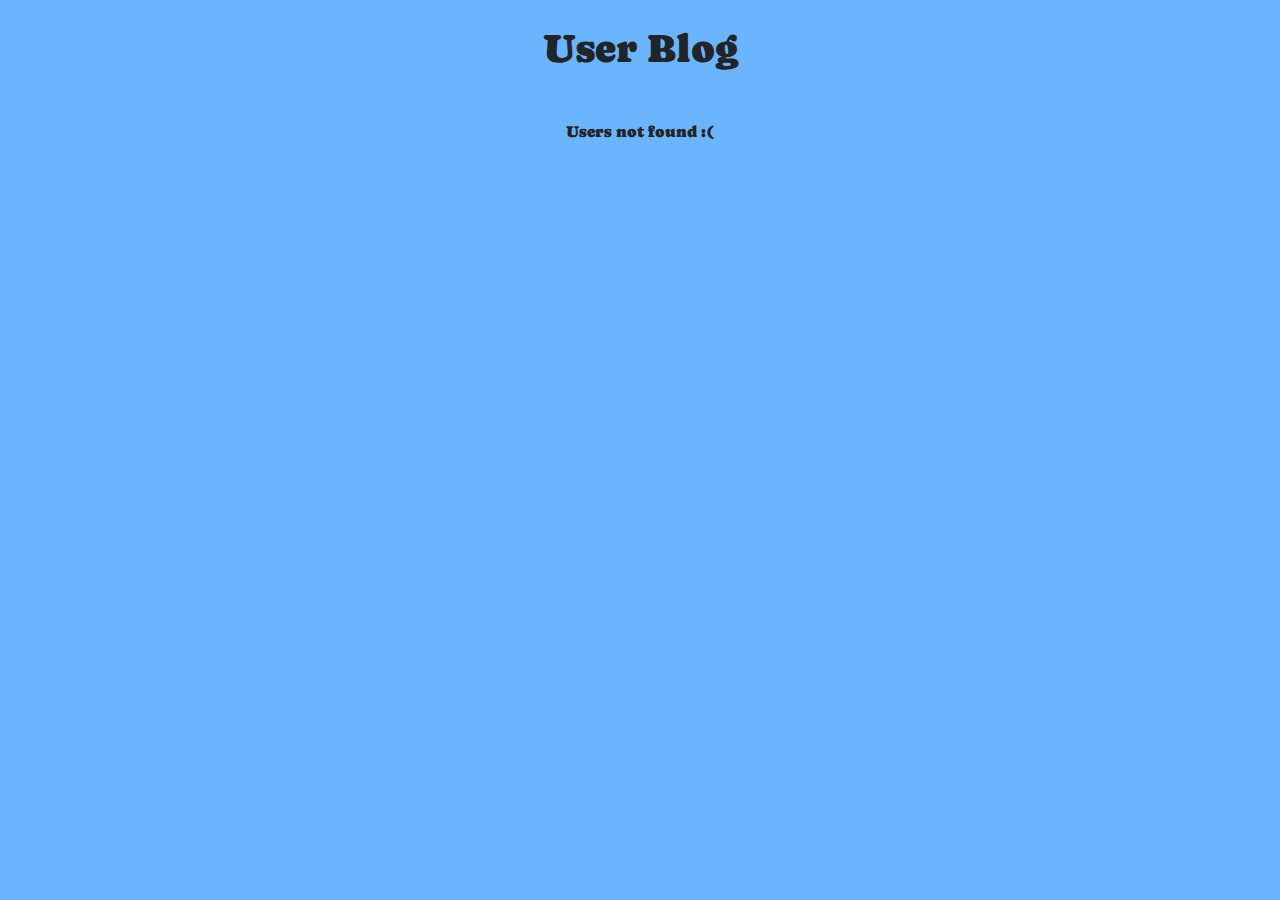
<file: index.html>
<!DOCTYPE html>
<html lang="en">
  <head>
    <meta charset="UTF-8" />
    <meta http-equiv="X-UA-Compatible" content="IE=edge" />
    <meta name="viewport" content="width=device-width, initial-scale=1.0" />
    <title>User Blog</title>
    <link rel="preconnect" href="https://fonts.googleapis.com" />
    <link rel="preconnect" href="https://fonts.gstatic.com" crossorigin />
    <link
      href="https://fonts.googleapis.com/css2?family=Caprasimo&display=swap"
      rel="stylesheet"
    />
    <link
      href="https://cdn.jsdelivr.net/npm/bootstrap@5.3.0-alpha1/dist/css/bootstrap.min.css"
      rel="stylesheet"
    />
    <link rel="stylesheet" href="css/style.css" />
  </head>
  <body>
    <div class="container">
      <h1 class="mt-4 text-center">User Blog</h1>
      <div id="user-list" class="row mt-5"></div>
    </div>
    <!-- Connecting scripts -->
    <script src="https://cdn.jsdelivr.net/npm/@popperjs/core@2.11.6/dist/umd/popper.min.js"></script>
    <script src="https://cdn.jsdelivr.net/npm/bootstrap@5.3.0-alpha1/dist/js/bootstrap.min.js"></script>
    <script src="js/index.js"></script>
  </body>
</html>
</file>
<file: css/style.css>
body {
  font-family: "Caprasimo", cursive;
  background-color: #6bb5ff;
}

.card {
  box-shadow: 0 10px 10px rgba(0, 0, 0, 0.1);
}
</file>
